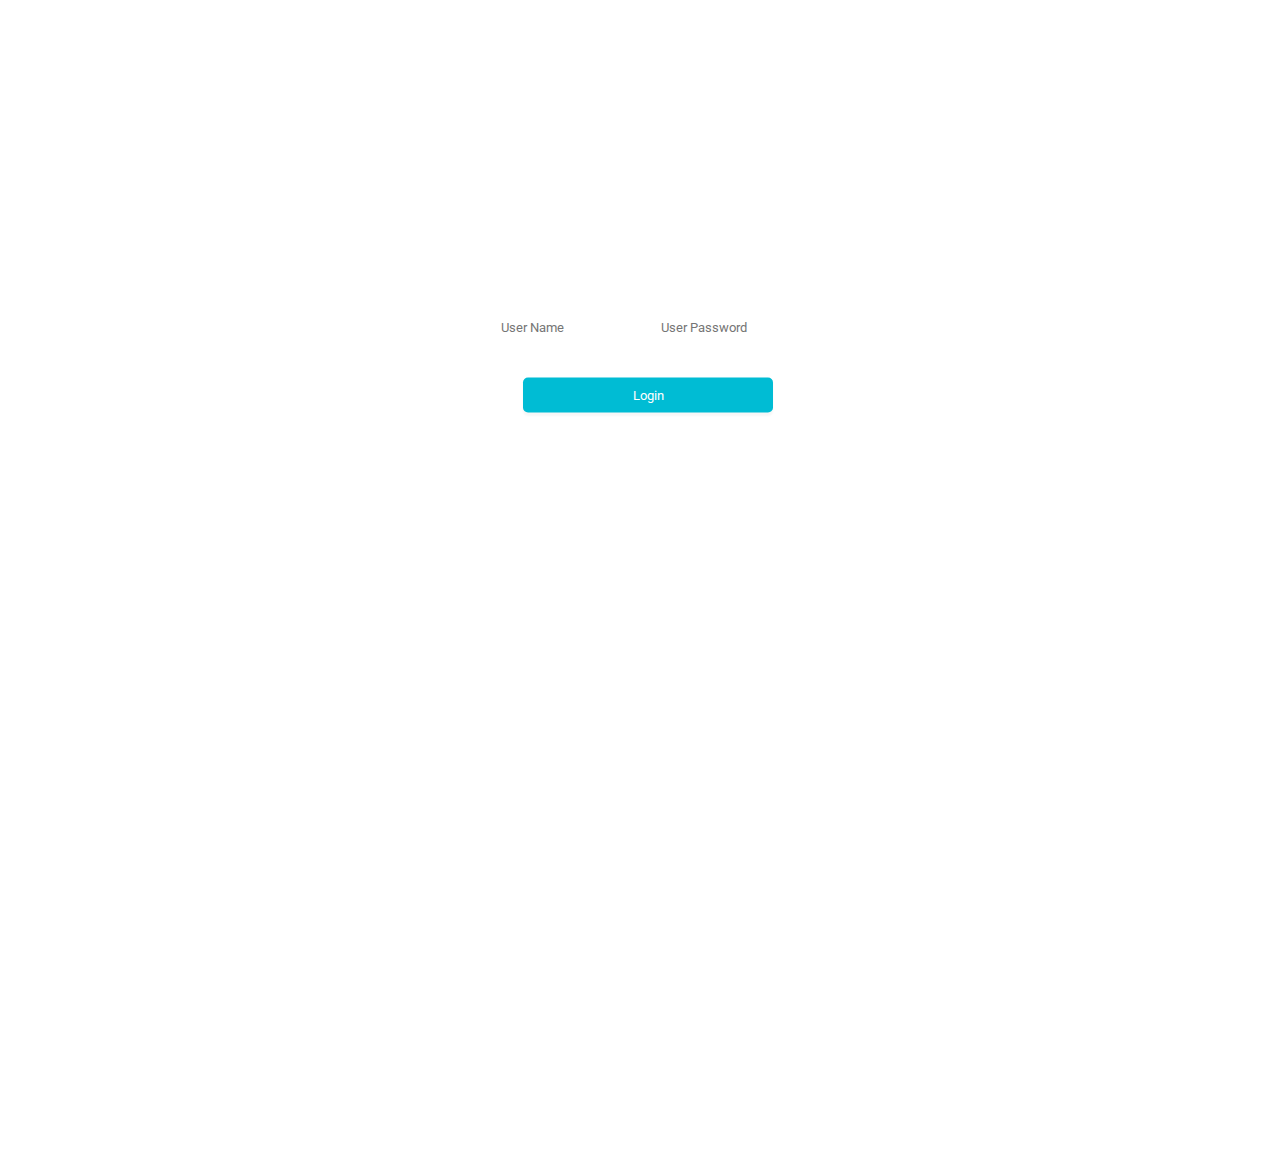
<file: Frontent vanila/index.html>
<!DOCTYPE html>
<html lang="en">
<head>
    <meta charset="UTF-8">
    <link rel="stylesheet" href="CSS/main.css">
    <title>JUST DO IT</title>

</head>

<body>

    <div class="container">
        <!-- it will become a model-->
        <div class="container-msg-modal">
            <div class="container-modal-content--success container-modal-content">
              <span>Welcome!</span>
          </div> <!-- redirect fn does not esist-->
            <div class="container-modal-content--error container-modal-content"><span>Failed Login</span></div>
        </div>
  
        <!-- -->
        <form action="" id="form">
            <div class="container-form-userName container-form-input">
                <label for="userName">User name</label>
                <input type="text" placeholder="User Name" name="userName" required>
            </div>
            <div class="container-form-userPassword container-form-input">
                <label for="userPasswrod">Password</label>
                <input type="password" placeholder="User Password" name="userPassword" onfocus="this.value=''" required>
            </div>
            <button type="submit" class="js-form-btn">Login</button>
        </form>
    </div>

    
    <script src="https://ajax.googleapis.com/ajax/libs/jquery/3.5.1/jquery.min.js"></script>
    <script src="JS/main.js" type="text/javascript"> </script>
    
</body>
</html>
</file>
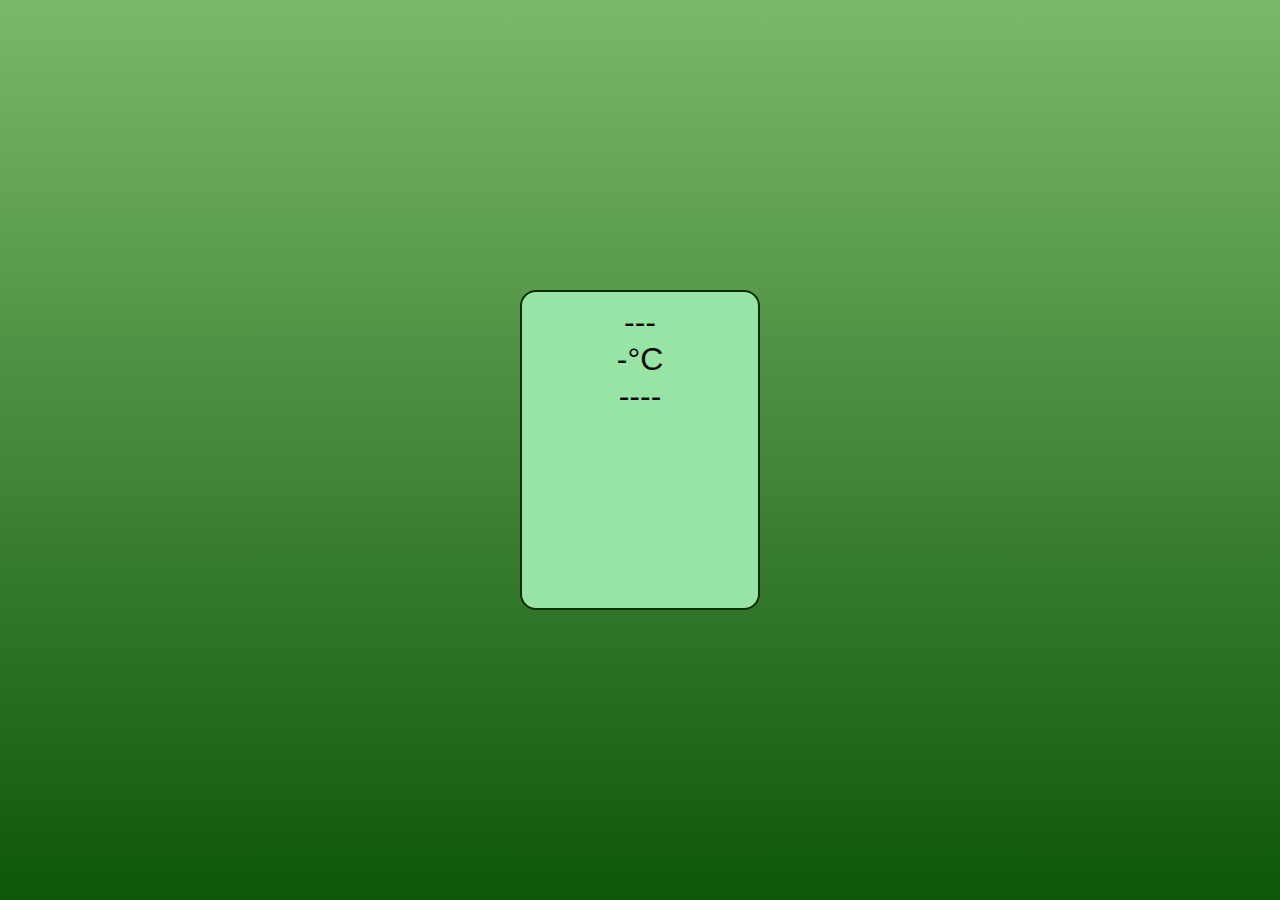
<file: Frontent vanila/weather.html>
<!DOCTYPE html>
<html lang="en">
<head>
	<meta charset="UTF-8" />
	<meta http-equiv="X-UA-Compatible" content="IE=edge" />
	<meta name="viewport" content="width=device-width, initial-scale=1.0" />
	<!--The CSS styling-->
	<style>
	* {
		margin: 0;
		padding: 0;
		box-sizing: border-box;
	}
	body {
		height: 100vh;
		display: flex;
		flex-direction: column;
		align-items: center;
		justify-content: center;
		background: linear-gradient(rgb(123, 184, 104), rgb(13, 87, 10));
		font-size: 2rem;
		font-family: sans-serif;
		color: rgb(7, 9, 10);
	}
	.container {
		height: 20rem;
		width: 15rem;
		background-color: rgb(152, 228, 165);
		text-align: center;
		padding-top: 12px;
		border-radius: 16px;
		border: 2px solid rgb(14, 43, 1);
	}
	</style>
</head>
<body>
	<div class="container">
	<div class="icon">---</div>
	<div class="temp">-°C</div>
	<div class="summary">----</div>
	<div class="location"></div>
	</div>
	<!--Linking the javscript code-->
	<script src="JS/script.js"></script>
</body>
</html>
</file>
<file: Frontent vanila/CSS/main.css>
@import url('https://fonts.googleapis.com/css?family=Roboto&display=swap');

:root {
  --cyan: #00BCD4;
  --purple: #AB47BC;
  --black: #212121;
  --grey: #616161;
  --white: #ffffff;
  --roboto: 'Roboto', sans-serif;
}

*, *::before, *::after {
    box-sizing: border-box;
}

body {
    animation: 10000ms ease-in-out infinite color-change;
  }
  
  @keyframes color-change {
    0% {
      background-color: teal;
    }
    20% {
      background-color: gold;
    }
    40% {
      background-color: indianred;
    }
    60% {
      background-color: violet;
    }
    80% {
      background-color: green;
    }
    100% {
      background-color: teal;
    }
  }

body {
  width: 100%;
  height: 100vh;
  overflow: hidden;
  /* background-image: linear-gradient(45deg, var(--cyan), var(--purple));
  background: linear-gradient(45deg, var(--cyan), var(--purple));
  background-color: var(--cyan); // flowback  */
}

div, label, input, button {
  font-family: var(--roboto);
  color: var(--black);
}

.container {
  background: rgba(255, 255, 255, 0.5);
  max-width: 400px;
  height: 200px;
  width: 100%;
  margin: 250px auto 0;
  border-radius: 5px;
  position: relative;
}

#form {
  padding: 30px 40px; 
  display: flex;
  flex-wrap: wrap;
  justify-content: space-around;
  position: relative;
  top: 50%;
  left: 50%;
  transform: translate(-50%, -50%);
}

.container-form-input {
  margin: 0 0 30px;
  flex-basis: 45%;
  /* /// text-align: center; */
  width: 100%;
}

.container-form-input label {
  color: var(--white);
}

.container-form-input input {
  width: 100%;
  border: 0;
  padding: 8px 5px;
  margin: 5px 0;
}

button[class="js-form-btn"] {
  display: block;
  max-width: 250px;
  width: 100%;
  padding: 10px 10px;
  border: none;
  border-radius: 5px;
  flex: 1 0 auto;
  background-color: var(--cyan);
  color: var(--white);
  cursor: pointer;
  -webkit-transition : -webkit-filter .2s ease-in;
  transition : filter 500ms ease-in;
  box-shadow:
  0 2.8px 2.2px rgba(0, 0, 0, 0.034);
    /* // margin: 80px auto; */
}

button[class="js-form-btn"]:hover {
/* // Darker color without SASS darker fn */
  filter: grayscale(20%);
}

.container-msg-modal {
    display: none;
    position: fixed; 
    padding-top: 50px;
    left: 0; 
    top: 0;
    width: 100%;
    height: 100%; 
    background-color: rgb(0, 0, 0);
    background-color: rgba(0, 0, 0, 0.25);
}

.container-modal-content {
    position: relative; 
    max-width: 300px;
    width: 100%;
    padding: 20px 30px;
    border-radius: 5px;
    box-shadow:
  0 2.8px 2.2px rgba(0, 0, 0, 0.034),
  0 6.7px 5.3px rgba(0, 0, 0, 0.048),
  0 12.5px 10px rgba(0, 0, 0, 0.06),
  0 22.3px 17.9px rgba(0, 0, 0, 0.072),
  0 41.8px 33.4px rgba(0, 0, 0, 0.086),
  0 100px 80px rgba(0, 0, 0, 0.12);
    margin: 80px auto;
  background: var(--white);
}

.container-modal-content span {
  font-size: 20px;
  letter-spacing: 3px;
  line-height: 20px;
        background-image: linear-gradient(45deg, var(--cyan), var(--purple));
  background: linear-gradient(45deg, var(--cyan), var(--purple));
  background-color: var(--cyan);
  -webkit-background-clip: text;
  -webkit-text-fill-color: transparent;
}

.container-modal-content--error {
    display: none;
}

.container-modal-content--success {
    display: none;
}

.enabled {
  display: block;
}
</file>
